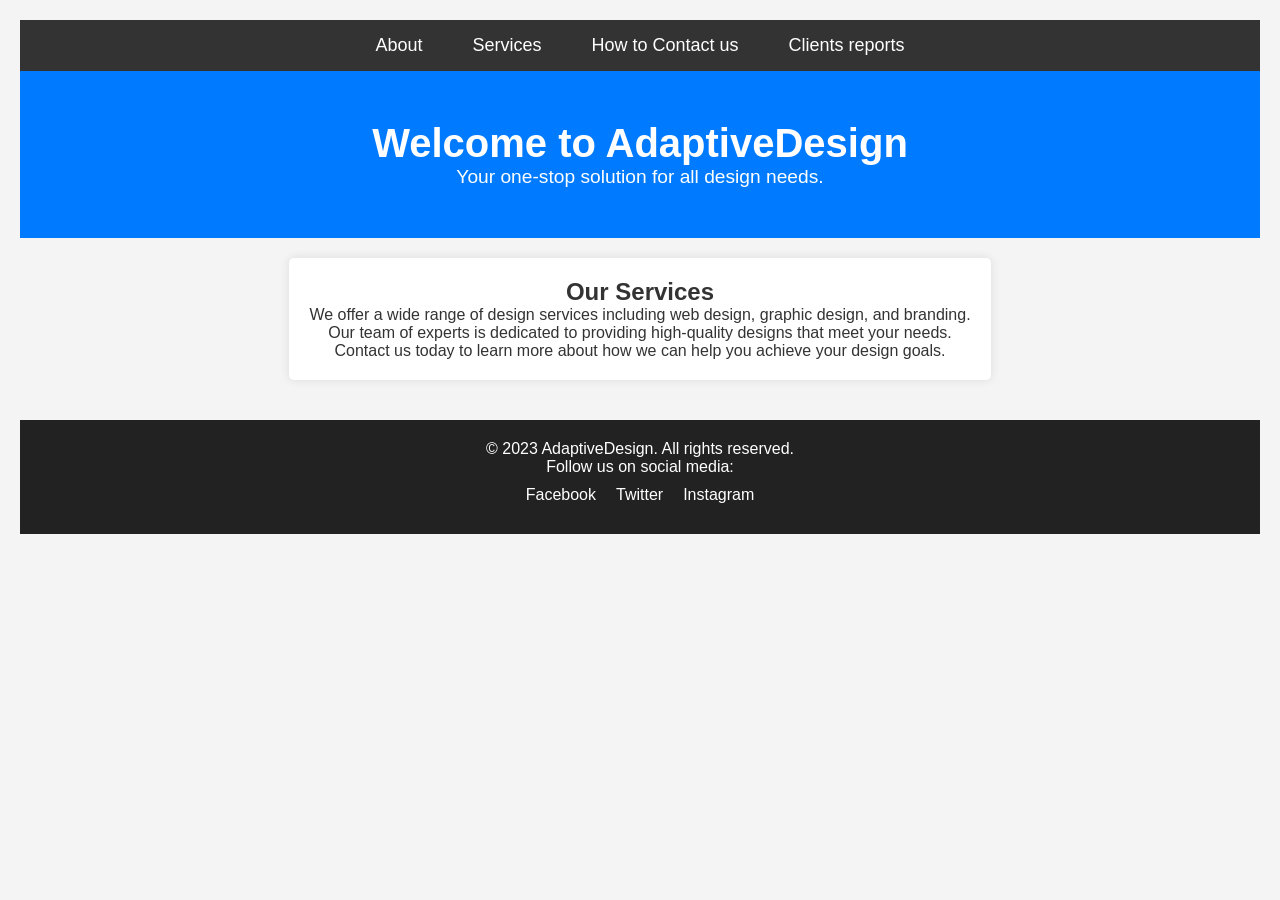
<file: Home.html>
<!DOCTYPE html>
<html lang="en">
<head>
    <meta charset="UTF-8">
    <meta name="viewport" content="width=device-width, initial-scale=1.0">
    <link rel="stylesheet" href="Home.css">
    <title>AdaptiveDesign</title>
</head>
<body>
    <nav class="navbar">
        <ul class="nav-list">
            <li><a href="About.html" target="_blank">About</a></li>
            <li><a href="Services.html"target="_blank">Services</a></li>
            <li><a href="howtocontact.html"target="_blank">How to Contact us</a></li>
            <li><a href="Reports.html"target="_blank">Clients reports</a></li>
        </ul>
    </nav>
    <header class="header">
        <h1>Welcome to AdaptiveDesign</h1>
        <p>Your one-stop solution for all design needs.</p>
    </header>
    <section class="content">
        <h2>Our Services</h2>
        <p>We offer a wide range of design services including web design, graphic design, and branding.</p> 
        <p>Our team of experts is dedicated to providing high-quality designs that meet your needs.</p>
        <p>Contact us today to learn more about how we can help you achieve your design goals.</p>
    </section>
    <footer class="footer">
        <p>&copy; 2023 AdaptiveDesign. All rights reserved.</p>
        <p>Follow us on social media:</p>
        <ul class="social-media-list">
            <li><a href="#">Facebook</a></li>
            <li><a href="#">Twitter</a></li>
            <li><a href="#">Instagram</a></li>
        </ul>
    </footer>
</body>
</html>
</file>
<file: Home.css>
/* General Reset */
* {
  margin: 0;
  padding: 0;
  box-sizing: border-box;
  font-family: Arial, sans-serif;
}

/* Body Styling */
body {
  display: flex;
  flex-direction: column;
  align-items: center;
  justify-content: center;
  text-align: center;
  background-color: #f4f4f4;
  color: #333;
  padding: 20px;

/* Tablet Devices */
  @media (max-width: 1024px) {
    font-size: 14px;
    padding: 15px;
  }
/* Mobile Devices */
  @media (max-width: 768px) {
    font-size: 12px;
    padding: 10px;
  }
/* Large Screens */
  @media (min-width: 1025px) {
    font-size: 16px;
    padding: 20px;
  } 
}

/* Navigation Bar */
.navbar {
  width: 100%;
  background: #333;
  padding: 15px 0;
}

.nav-list {
  display: flex;
  justify-content: center;
  list-style: none;
}

.nav-list li {
  margin: 0 15px;
}

.nav-list a {
  text-decoration: none;
  color: white;
  font-size: 18px;
  padding: 10px;
  transition: 0.3s;
}

.nav-list a:hover {
  background: #555;
  border-radius: 5px;
}

/* Header */
.header {
  padding: 50px 20px;
  background: #007bff;
  color: white;
  width: 100%;
}

.header h1 {
  font-size: 2.5rem;
}

.header p {
  font-size: 1.2rem;
}

/* Content */
.content {
  max-width: 800px;
  margin: 20px auto;
  padding: 20px;
  background: white;
  box-shadow: 0 0 10px rgba(0, 0, 0, 0.1);
  border-radius: 5px;
}

/* Footer */
.footer {
  width: 100%;
  background: #222;
  color: white;
  padding: 20px;
  margin-top: 20px;
}

.footer ul {
  list-style: none;
  display: flex;
  justify-content: center;
  padding: 10px;
}

.footer li {
  margin: 0 10px;
}

.footer a {
  text-decoration: none;
  color: white;
  font-size: 16px;
}

/* Responsive Design */
@media screen and (max-width: 768px) {
  .nav-list {
      flex-direction: column;
      align-items: center;
  }
  
  .nav-list li {
      margin: 10px 0;
  }

  .header h1 {
      font-size: 2rem;
  }

  .header p {
      font-size: 1rem;
  }

  .content {
      width: 90%;
      padding: 15px;
  }

  .footer ul {
      flex-direction: column;
      text-align: center;
  }
}

/* Mobile Phones (Small Screens) */
@media screen and (max-width: 480px) {
  .header h1 {
      font-size: 1.8rem;
  }

  .header p {
      font-size: 0.9rem;
  }

  .content {
      width: 95%;
      font-size: 14px;
  }

  .footer {
      font-size: 14px;
  }
}
</file>
